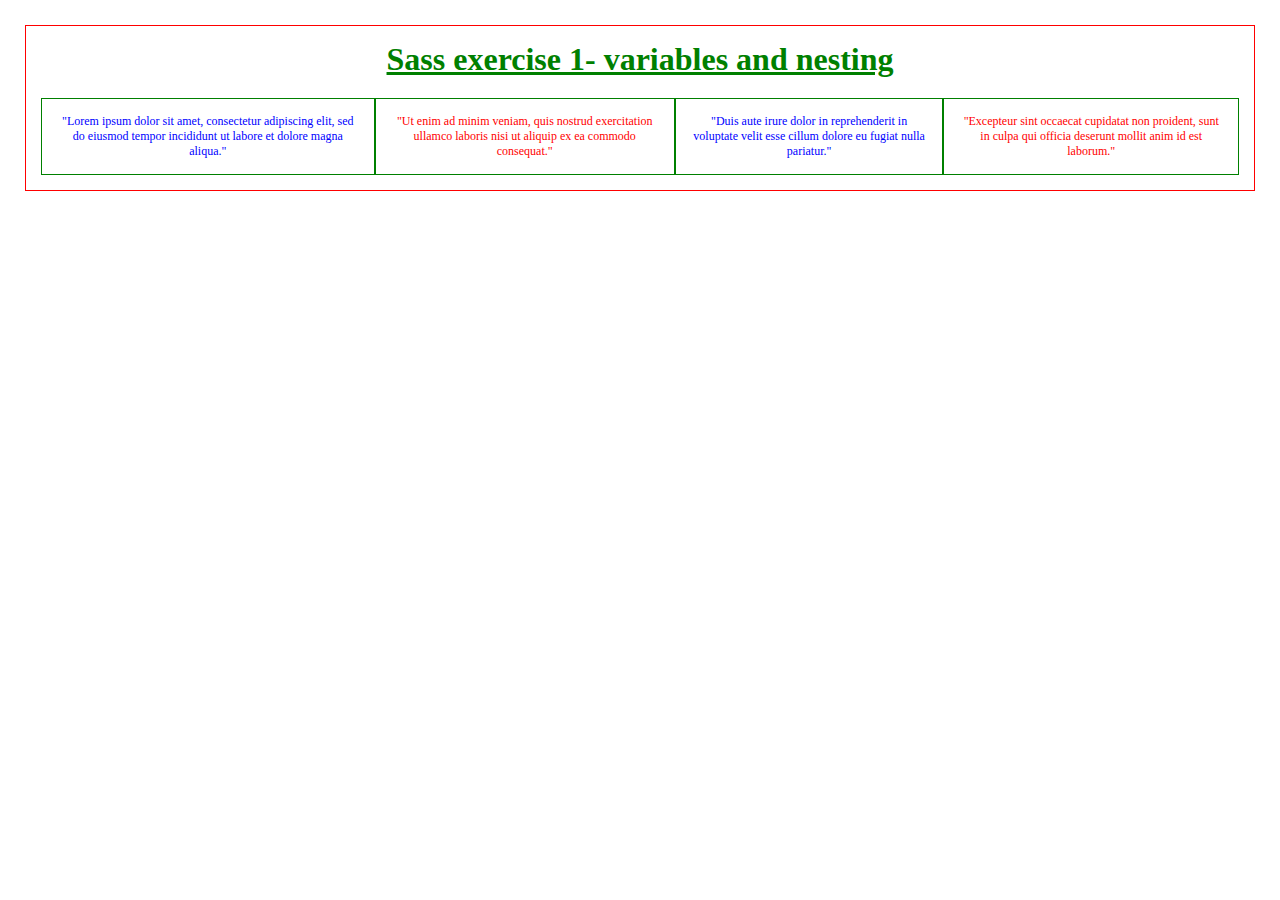
<file: sass_exercise_1-variables_nesting/index.html>
<!DOCTYPE html>
<html>
    <head>
        <title>Sass exercise 1- variables and nesting</title>
        <link rel="stylesheet" href="./style.css">
    </head>
    <body>
        <div class="border_red_color_green">
            <h1>Sass exercise 1- variables and nesting</h1>
            <section>
                <article class="border_green_color_blue">
                    <p>"Lorem ipsum dolor sit amet, consectetur adipiscing elit, sed do eiusmod tempor incididunt ut labore et dolore magna aliqua."</p>
                </article>
                <article class="border_green_color_red">
                    <p>"Ut enim ad minim veniam, quis nostrud exercitation ullamco laboris nisi ut aliquip ex ea commodo consequat."</p>
                </article> 
                <article class="border_green_color_blue">
                    <p>"Duis aute irure dolor in reprehenderit in voluptate velit esse cillum dolore eu fugiat nulla pariatur."</p>
                </article> 
                <article class="border_green_color_red">
                    <p>"Excepteur sint occaecat cupidatat non proident, sunt in culpa qui officia deserunt mollit anim id est laborum."</p>
                </article>
            </section>
        </div>
    </body>
</html>
</file>
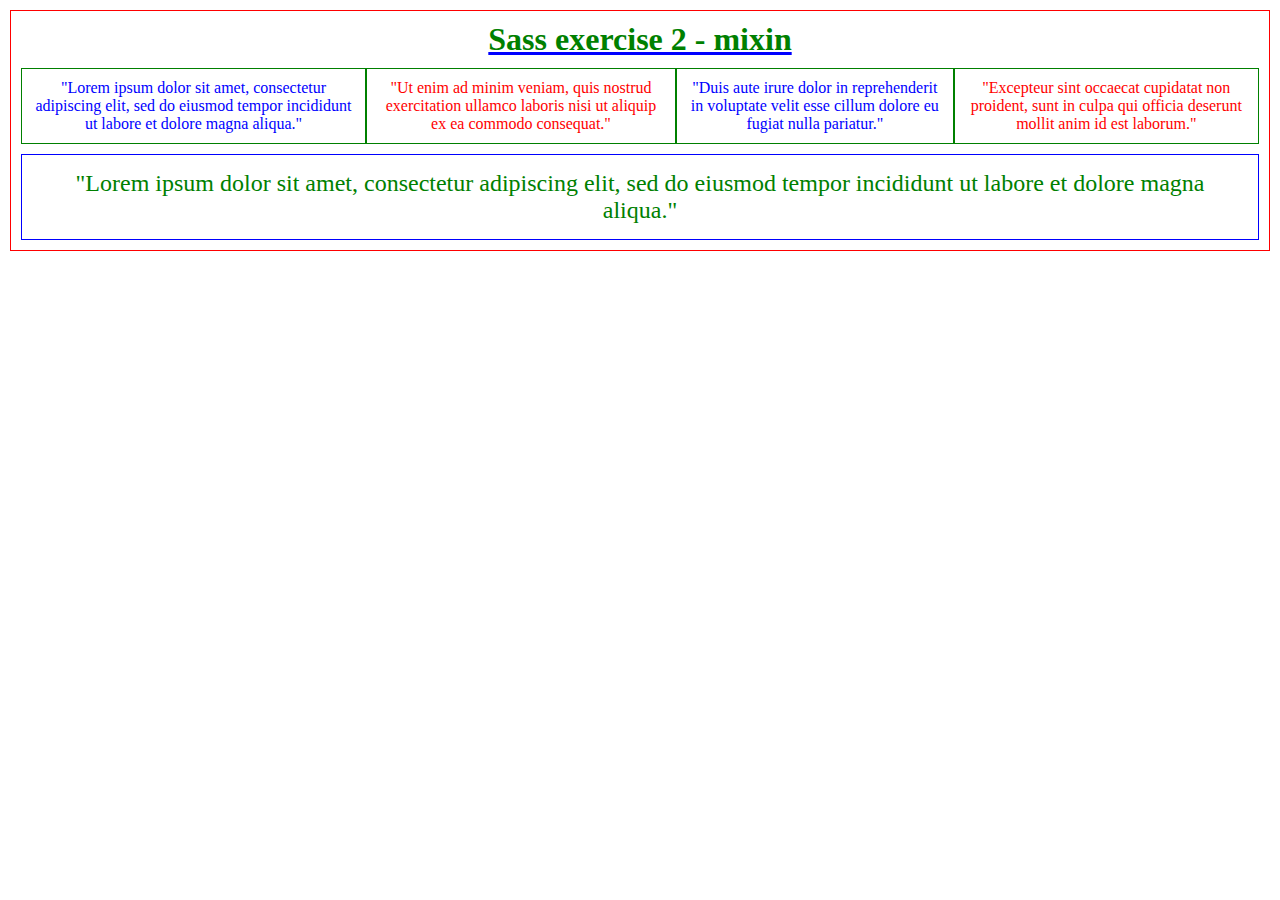
<file: sass_exercise_2-mixin/index.html>
<!DOCTYPE html>
<html>
    <head>
        <title>Sass exercise 2 - mixin</title>
        <link rel="stylesheet" href="./style.css">
    </head>
    <body>
        <div class="border-red-color-green">
            <h1>Sass exercise 2 - mixin</h1>
            <section>
                <article class="border-green-color-blue">
                    <p>"Lorem ipsum dolor sit amet, consectetur adipiscing elit, sed do eiusmod tempor incididunt ut labore et dolore magna aliqua."</p>
                </article>
                <article class="border-green-color-red">
                    <p>"Ut enim ad minim veniam, quis nostrud exercitation ullamco laboris nisi ut aliquip ex ea commodo consequat."</p>
                </article> 
                <article class="border-green-color-blue">
                    <p>"Duis aute irure dolor in reprehenderit in voluptate velit esse cillum dolore eu fugiat nulla pariatur."</p>
                </article> 
                <article class="border-green-color-red">
                    <p>"Excepteur sint occaecat cupidatat non proident, sunt in culpa qui officia deserunt mollit anim id est laborum."</p>
                </article>
            </section>
            <section>
                <article  class="border-blue-color-green">
                    <p>"Lorem ipsum dolor sit amet, consectetur adipiscing elit, sed do eiusmod tempor incididunt ut labore et dolore magna aliqua."</p>
                </article>
            </section>
        </div>
    </body>
</html>
</file>
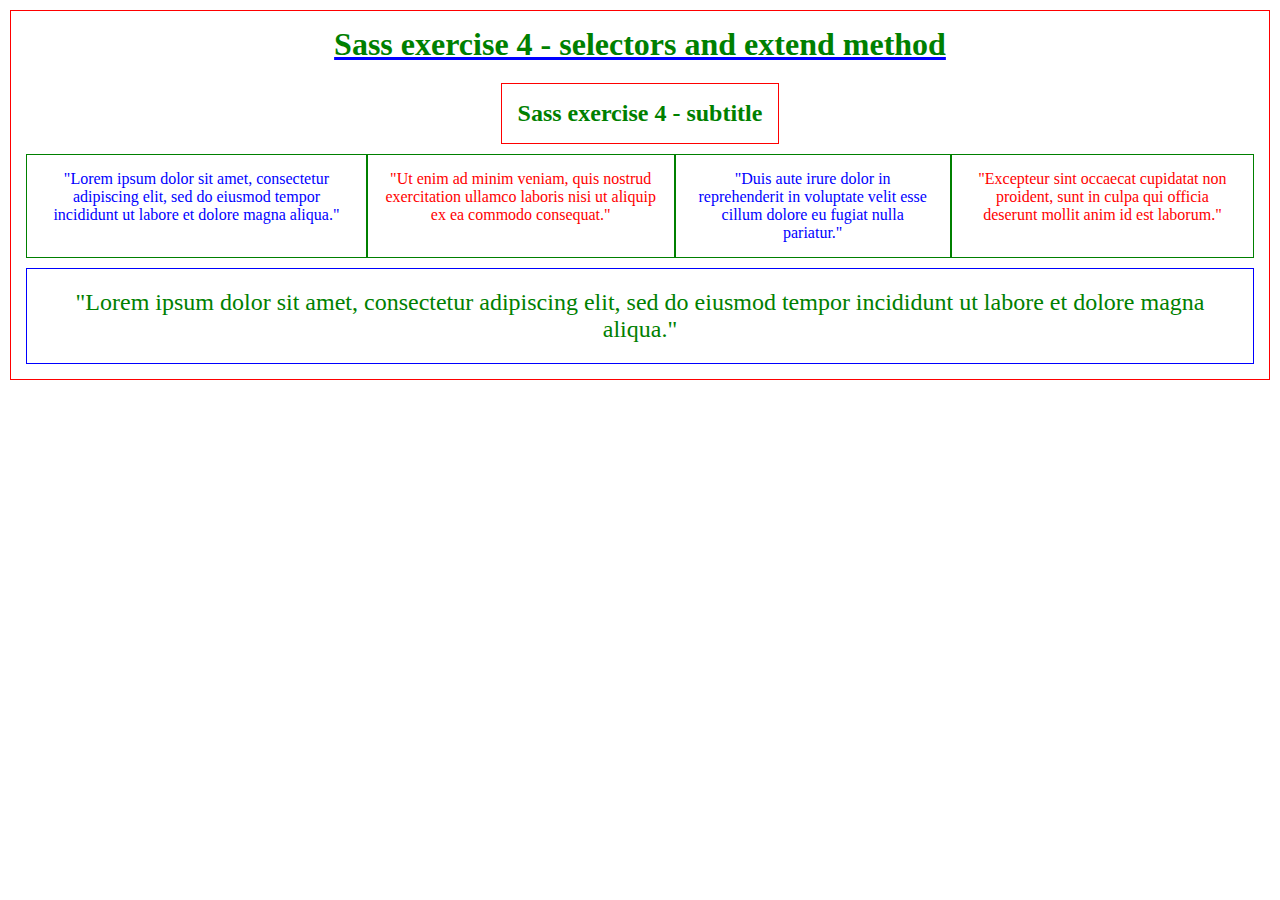
<file: sass_exercise_4-selectors_extend/index.html>
<!DOCTYPE html>
<html>
    <head>
        <title>Sass exercise 4 - selectors and extend method</title>
        <link rel="stylesheet" href="./style.css">
    </head>
    <body>
        <div class="border-red-color-green">
            <h1>Sass exercise 4 - selectors and extend method</h1>
            <h2>Sass exercise 4 - subtitle</h2>
            <section>
                <article class="border-green-color-blue">
                    <p>"Lorem ipsum dolor sit amet, consectetur adipiscing elit, sed do eiusmod tempor incididunt ut labore et dolore magna aliqua."</p>
                </article>
                <article class="border-green-color-red">
                    <p>"Ut enim ad minim veniam, quis nostrud exercitation ullamco laboris nisi ut aliquip ex ea commodo consequat."</p>
                </article> 
                <article class="border-green-color-blue">
                    <p>"Duis aute irure dolor in reprehenderit in voluptate velit esse cillum dolore eu fugiat nulla pariatur."</p>
                </article> 
                <article class="border-green-color-red">
                    <p>"Excepteur sint occaecat cupidatat non proident, sunt in culpa qui officia deserunt mollit anim id est laborum."</p>
                </article>
            </section>
            <section>
                <article  class="border-blue-color-green">
                    <p>"Lorem ipsum dolor sit amet, consectetur adipiscing elit, sed do eiusmod tempor incididunt ut labore et dolore magna aliqua."</p>
                </article>
            </section>
        </div>
    </body>
</html>
</file>
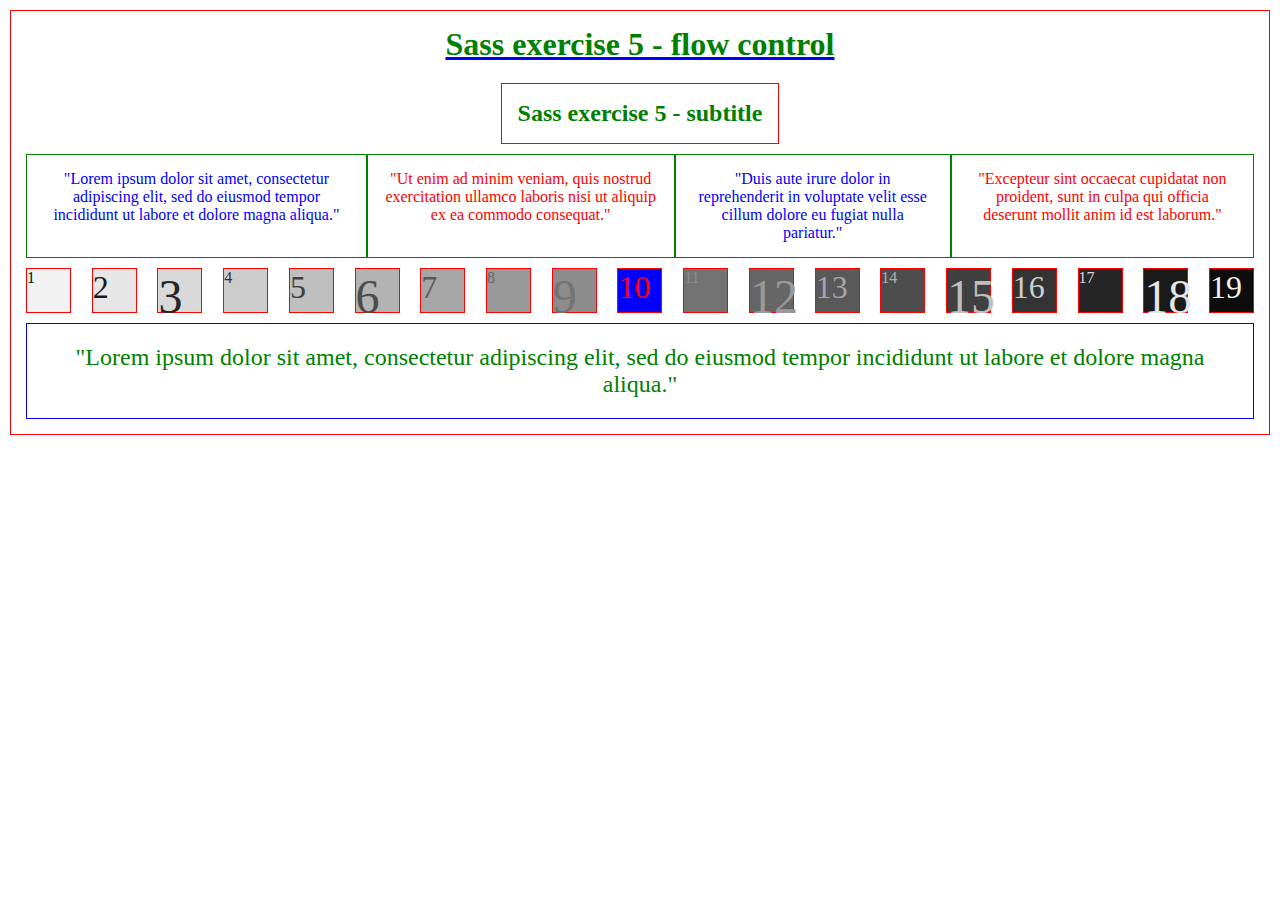
<file: sass_exercise_5-flow_control/index.html>
<!DOCTYPE html>
<html>
    <head>
        <title>Sass exercise 5 - flow control</title>
        <link rel="stylesheet" href="./style.css">
    </head>
    <body>
        <div class="border-red-color-green">
            <h1>Sass exercise 5 - flow control</h1>
            <h2>Sass exercise 5 - subtitle</h2>
            <section>
                <article class="border-green-color-blue">
                    <p>"Lorem ipsum dolor sit amet, consectetur adipiscing elit, sed do eiusmod tempor incididunt ut labore et dolore magna aliqua."</p>
                </article>
                <article class="border-green-color-red">
                    <p>"Ut enim ad minim veniam, quis nostrud exercitation ullamco laboris nisi ut aliquip ex ea commodo consequat."</p>
                </article> 
                <article class="border-green-color-blue">
                    <p>"Duis aute irure dolor in reprehenderit in voluptate velit esse cillum dolore eu fugiat nulla pariatur."</p>
                </article> 
                <article class="border-green-color-red">
                    <p>"Excepteur sint occaecat cupidatat non proident, sunt in culpa qui officia deserunt mollit anim id est laborum."</p>
                </article>
            </section>
            <section class="box-section">
                <div class="fs-1rem">1</div>
                <div class="fs-2rem">2</div>
                <div class="fs-3rem">3</div>
                <div class="fs-1rem">4</div>
                <div class="fs-2rem">5</div>
                <div class="fs-3rem">6</div>
                <div class="fs-2rem">7</div>
                <div class="fs-1rem">8</div>
                <div class="fs-3rem">9</div>
                <div class="fs-2rem">10</div>
                <div class="fs-1rem">11</div>
                <div class="fs-3rem">12</div>
                <div class="fs-2rem">13</div>
                <div class="fs-1rem">14</div>
                <div class="fs-3rem">15</div>
                <div class="fs-2rem">16</div>
                <div class="fs-1rem">17</div>
                <div class="fs-3rem">18</div>
                <div class="fs-2rem">19</div>
            </section>
            <section>
                <article class="border-blue-color-green">
                    <p>"Lorem ipsum dolor sit amet, consectetur adipiscing elit, sed do eiusmod tempor incididunt ut labore et dolore magna aliqua."</p>
                </article>
            </section>
        </div>
    </body>
</html>
</file>
<file: sass_exercise_1-variables_nesting/style.css>
* {
  margin: 5px;
  padding: 5px;
  box-sizing: border-box;
}

div {
  display: flex;
  flex-direction: column;
}

section {
  display: flex;
}

h1 {
  text-decoration: underline;
}

article {
  margin: 0;
  font-size: 12px;
}

._color_red {
  color: red;
}
._color_green {
  color: green;
}
._color_blue {
  color: blue;
}

.border_red, .border_red_color_blue, .border_red_color_green, .border_red_color_red {
  display: flex;
  text-align: center;
  border: 1px solid red;
}
.border_red_color_red {
  color: red;
}
.border_red_color_green {
  color: green;
}
.border_red_color_blue {
  color: blue;
}

.border_green, .border_green_color_blue, .border_green_color_green, .border_green_color_red {
  display: flex;
  text-align: center;
  border: 1px solid green;
}
.border_green_color_red {
  color: red;
}
.border_green_color_green {
  color: green;
}
.border_green_color_blue {
  color: blue;
}

.border_blue, .border_blue_color_blue, .border_blue_color_green, .border_blue_color_red {
  display: flex;
  text-align: center;
  border: 1px solid blue;
}
.border_blue_color_red {
  color: red;
}
.border_blue_color_green {
  color: green;
}
.border_blue_color_blue {
  color: blue;
}

/*# sourceMappingURL=style.css.map */
</file>
<file: sass_exercise_2-mixin/style.css>
* {
  margin: 0;
  padding: 0;
  box-sizing: border-box;
  text-align: center;
}

div {
  display: flex;
  flex-direction: column;
}

section {
  display: flex;
}

h1 {
  text-decoration: blue underline;
  margin-bottom: 10px;
}

.border-red-color-green {
  border: 1px solid red;
  color: green;
  margin: 10px;
  padding: 10px;
  font-size: 1rem;
}

.border-green-color-blue {
  border: 1px solid green;
  color: blue;
  margin: 0px;
  padding: 10px;
  font-size: 1rem;
}

.border-green-color-red {
  border: 1px solid green;
  color: red;
  margin: 0px;
  padding: 10px;
  font-size: 1rem;
}

.border-blue-color-green {
  border: 1px solid blue;
  color: green;
  margin: 0;
  padding: 15px;
  font-size: 24px;
  margin-top: 10px;
}

/*# sourceMappingURL=style.css.map */
</file>
<file: sass_exercise_4-selectors_extend/style.css>
* {
  margin: 0;
  padding: 0;
  box-sizing: border-box;
  text-align: center;
}

div {
  display: flex;
  flex-direction: column;
}

section {
  display: flex;
}

h2, h1 {
  color: green;
}

h1 {
  text-decoration: blue underline;
  margin-bottom: 10px;
}

h2 {
  padding: 1rem;
  border: 1px solid red;
  margin: 10px;
  width: fit-content;
  align-self: center;
}

.border-red-color-green {
  border: 1px solid red;
  color: green;
  margin: 10px;
  padding: 15px;
  font-size: 1rem;
}

.border-green-color-blue {
  border: 1px solid green;
  color: blue;
  margin: 0;
  padding: 15px;
  font-size: 1rem;
}

.border-green-color-red {
  border: 1px solid green;
  color: red;
  margin: 0;
  padding: 15px;
  font-size: 1rem;
}

.border-blue-color-green {
  border: 1px solid blue;
  color: green;
  margin: 0;
  padding: 20px;
  font-size: 1.5rem;
  margin-top: 10px;
  flex: 1;
}

/*# sourceMappingURL=style.css.map */
</file>
<file: sass_exercise_5-flow_control/style.css>
* {
  margin: 0;
  padding: 0;
  box-sizing: border-box;
  text-align: center;
}

div {
  display: flex;
  flex-direction: column;
}

section {
  display: flex;
}

h2, h1 {
  color: green;
}

h1 {
  text-decoration: blue underline;
  margin-bottom: 10px;
}

h2 {
  padding: 1rem;
  border: 1px solid red;
  margin: 10px;
  width: fit-content;
  align-self: center;
}

.border-red-color-green {
  border: 1px solid red;
  color: green;
  margin: 10px;
  padding: 15px;
  font-size: 1rem;
}

.border-green-color-blue {
  border: 1px solid green;
  color: blue;
  margin: 0;
  padding: 15px;
  font-size: 1rem;
}

.border-green-color-red {
  border: 1px solid green;
  color: red;
  margin: 0;
  padding: 15px;
  font-size: 1rem;
}

.border-blue-color-green {
  border: 1px solid blue;
  color: green;
  margin: 0;
  padding: 20px;
  font-size: 1.5rem;
  margin-top: 10px;
  flex: 1;
}

.box-section {
  display: flex;
  justify-content: space-between;
}

.fs-3rem, .fs-2rem, .fs-1rem {
  width: 2.8125rem;
  height: 2.8125rem;
  display: flex;
  border: 1px solid red;
  text-align: left;
  margin-top: 10px;
}

.fs-1rem {
  font-size: 1rem;
}

.fs-2rem {
  font-size: 2rem;
}

.fs-3rem {
  font-size: 3rem;
}

.box-section div:nth-child(1) {
  background-color: #f2f2f2;
  color: #0d0d0d;
}

.box-section div:nth-child(2) {
  background-color: #e6e6e6;
  color: #191919;
}

.box-section div:nth-child(3) {
  background-color: #d9d9d9;
  color: #262626;
}

.box-section div:nth-child(4) {
  background-color: #cccccc;
  color: #333333;
}

.box-section div:nth-child(5) {
  background-color: #bfbfbf;
  color: #404040;
}

.box-section div:nth-child(6) {
  background-color: #b3b3b3;
  color: #4c4c4c;
}

.box-section div:nth-child(7) {
  background-color: #a6a6a6;
  color: #595959;
}

.box-section div:nth-child(8) {
  background-color: #999999;
  color: #666666;
}

.box-section div:nth-child(9) {
  background-color: #8c8c8c;
  color: #737373;
}

.box-section div:nth-child(10) {
  background-color: gray;
  color: #7f7f7f;
}

.box-section div:nth-child(11) {
  background-color: #737373;
  color: #8c8c8c;
}

.box-section div:nth-child(12) {
  background-color: #666666;
  color: #999999;
}

.box-section div:nth-child(13) {
  background-color: #595959;
  color: #a6a6a6;
}

.box-section div:nth-child(14) {
  background-color: #4d4d4d;
  color: #b2b2b2;
}

.box-section div:nth-child(15) {
  background-color: #404040;
  color: #bfbfbf;
}

.box-section div:nth-child(16) {
  background-color: #333333;
  color: #cccccc;
}

.box-section div:nth-child(17) {
  background-color: #262626;
  color: #d9d9d9;
}

.box-section div:nth-child(18) {
  background-color: #1a1a1a;
  color: #e5e5e5;
}

.box-section div:nth-child(19) {
  background-color: #0d0d0d;
  color: #f2f2f2;
}

.box-section div:nth-child(20) {
  background-color: black;
  color: white;
}

.box-section div:nth-child(10) {
  background-color: blue;
  color: red;
  font-size: 2rem;
}

/*# sourceMappingURL=style.css.map */
</file>
